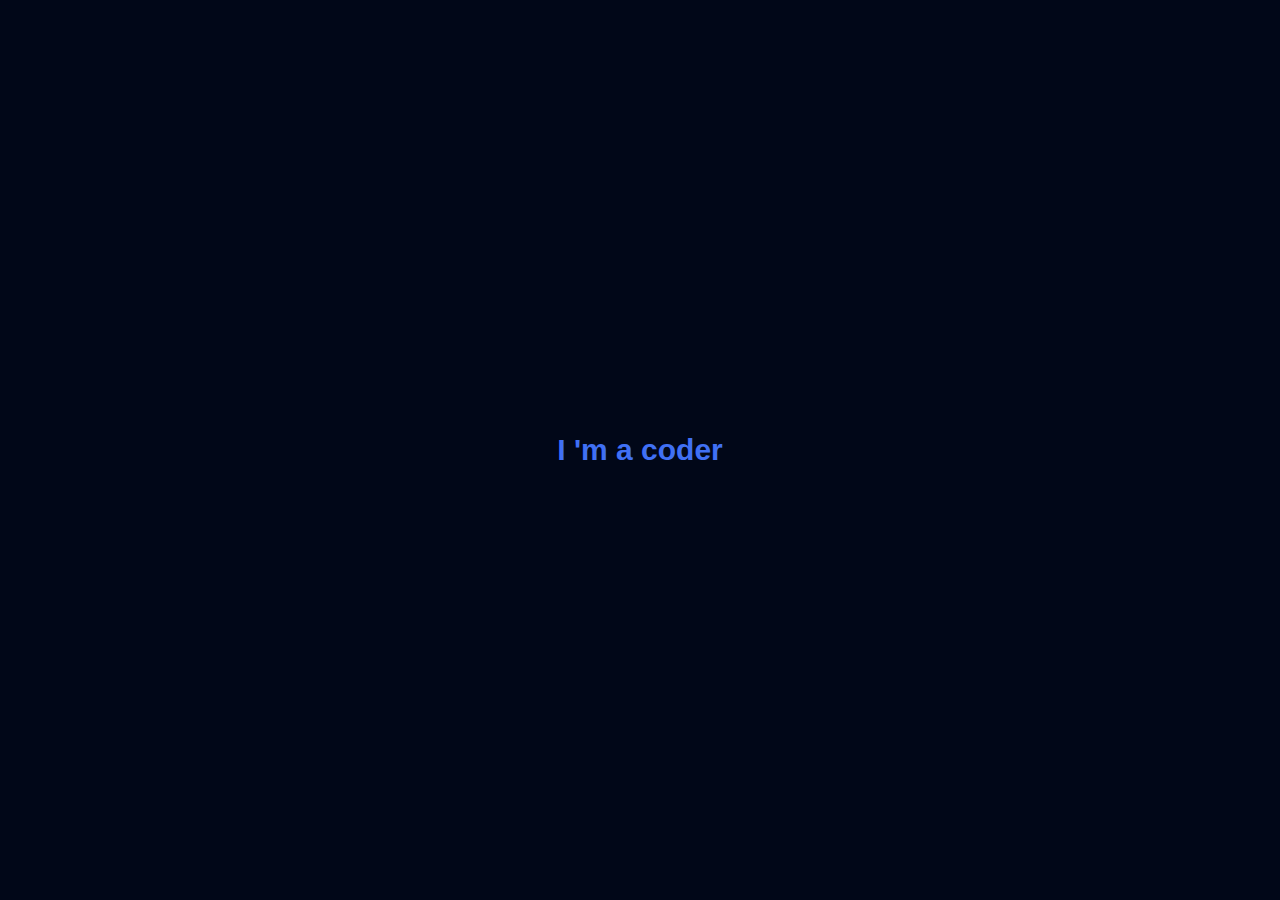
<file: index.html>
<!DOCTYPE html>
<html lang="en">

<head>
    <meta charset="UTF-8">
    <meta name="viewport" content="width=device-width, initial-scale=1.0">
    <link rel="stylesheet" href="./typeWriter.css">
    <title>Type Writer Effect</title>
</head>

<body>
    <div class="container">
    </div>
    <script src="./typeWriter.js"></script>
</body>

</html>
</file>
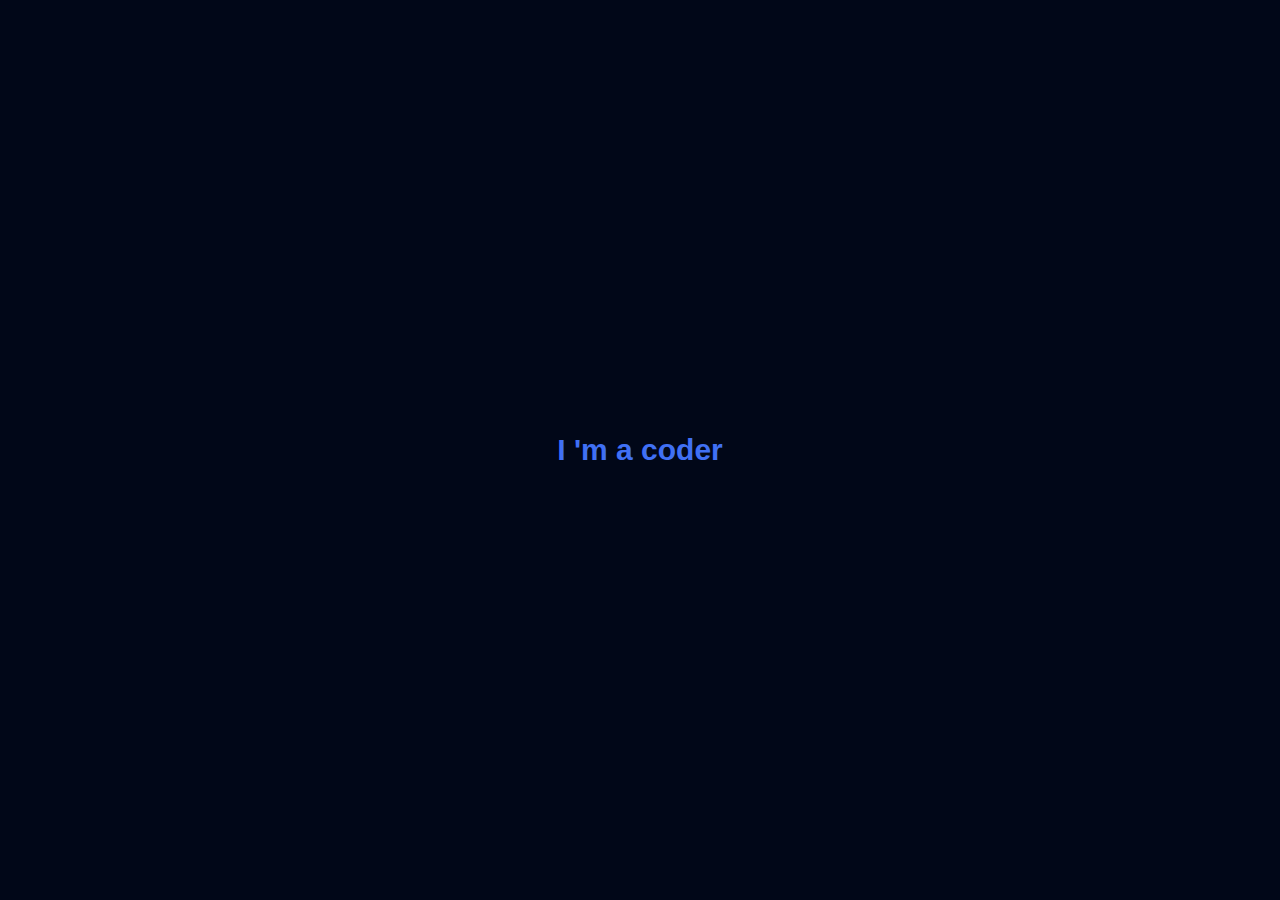
<file: typeWriter.html>
<!DOCTYPE html>
<html lang="en">

<head>
    <meta charset="UTF-8">
    <meta name="viewport" content="width=device-width, initial-scale=1.0">
    <link rel="stylesheet" href="./typeWriter.css">
    <title>Type Writer Effect</title>
</head>

<body>
    <div class="container">
    </div>
    <script src="./typeWriter.js"></script>
</body>

</html>
</file>
<file: typeWriter.css>
* {
    margin: 0;
    padding: 0;
    box-sizing: border-box;
    font-family: 'Poppins', sans-serif;
}

body {
    min-height: 100vh;
    display: flex;
    align-items: center;
    justify-content: center;
    background: #010718;
    overflow: hidden;
}

.container {
    overflow: hidden;
}

.container .text {
    position: relative;
    color: #4070F4;
    font-size: 30px;
    font-weight: 600;
}
</file>
